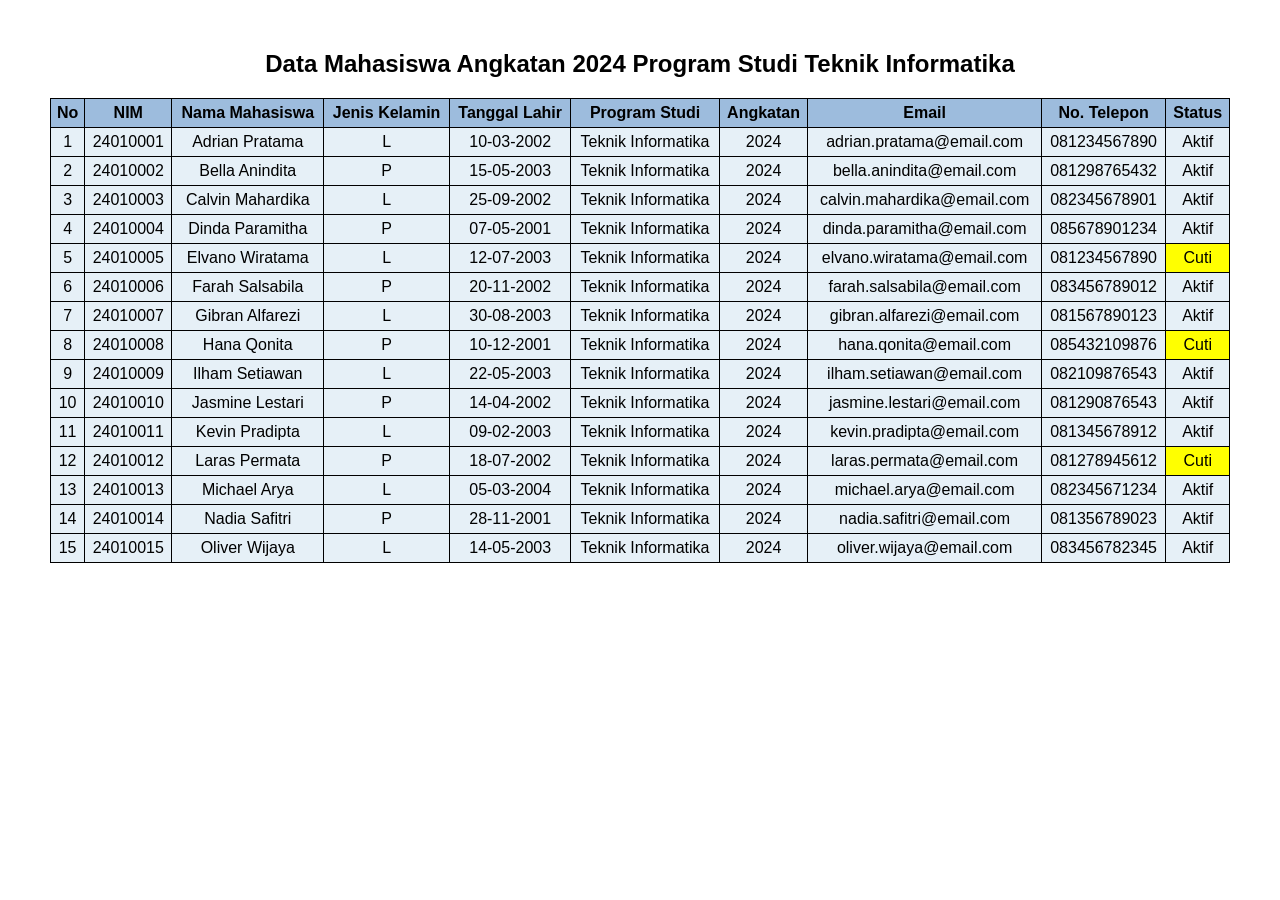
<file: Pertemuan 3/index.html>
<!DOCTYPE html>
<html lang="en">
<head>
    <meta charset="UTF-8">
    <meta name="viewport" content="width=device-width, initial-scale=1.0">
    <title>Tabel Mahasiswa</title>
    <style>
        body {
            font-family: Arial, sans-serif;
            text-align: center;
            margin: 50px;
        }
        table {
            width: 100%;
            border-collapse: collapse;
        }
        th, td {
            border: 1px solid black;
            padding: 5px;
        }
        th {
            background-color: #9dbcdd;
            color: rgb(0, 0, 0);
        }
        tr {
            background-color: #e6f0f7;
            transition: background-color 0.2s ease;
        }
        tr:hover {
            background-color: #90caf9;
        }
        td.cuti {
            background-color: yellow;
        }
    </style>
</head>
<body>
    <h2>Data Mahasiswa Angkatan 2024 Program Studi Teknik Informatika</h2>
    <table>
        <tr>
            <th>No</th>
            <th>NIM</th>
            <th>Nama Mahasiswa</th>
            <th>Jenis Kelamin</th>
            <th>Tanggal Lahir</th>
            <th>Program Studi</th>
            <th>Angkatan</th>
            <th>Email</th>
            <th>No. Telepon</th>
            <th>Status</th>
        </tr>
        <tr>
            <td>1</td>
            <td>24010001</td>
            <td>Adrian Pratama</td>
            <td>L</td>
            <td>10-03-2002</td>
            <td>Teknik Informatika</td>
            <td>2024</td>
            <td>adrian.pratama@email.com</td>
            <td>081234567890</td>
            <td>Aktif</td>
        </tr>
        <tr>
            <td>2</td>
            <td>24010002</td>
            <td>Bella Anindita</td>
            <td>P</td>
            <td>15-05-2003</td>
            <td>Teknik Informatika</td>
            <td>2024</td>
            <td>bella.anindita@email.com</td>
            <td>081298765432</td>
            <td>Aktif</td>
        </tr>
        <tr>
            <td>3</td>
            <td>24010003</td>
            <td>Calvin Mahardika</td>
            <td>L</td>
            <td>25-09-2002</td>
            <td>Teknik Informatika</td>
            <td>2024</td>
            <td>calvin.mahardika@email.com</td>
            <td>082345678901</td>
            <td>Aktif</td>
        </tr>
        <tr>
            <td>4</td>
            <td>24010004</td>
            <td>Dinda Paramitha</td>
            <td>P</td>
            <td>07-05-2001</td>
            <td>Teknik Informatika</td>
            <td>2024</td>
            <td>dinda.paramitha@email.com</td>
            <td>085678901234</td>
            <td>Aktif</td>
        </tr>
        <tr>
            <td>5</td>
            <td>24010005</td>
            <td>Elvano Wiratama</td>
            <td>L</td>
            <td>12-07-2003</td>
            <td>Teknik Informatika</td>
            <td>2024</td>
            <td>elvano.wiratama@email.com</td>
            <td>081234567890</td>
            <td class="cuti">Cuti</td>
        </tr>
        <tr>
            <td>6</td>
            <td>24010006</td>
            <td>Farah Salsabila</td>
            <td>P</td>
            <td>20-11-2002</td>
            <td>Teknik Informatika</td>
            <td>2024</td>
            <td>farah.salsabila@email.com</td>
            <td>083456789012</td>
            <td>Aktif</td>
        </tr>
        <tr>
            <td>7</td>
            <td>24010007</td>
            <td>Gibran Alfarezi</td>
            <td>L</td>
            <td>30-08-2003</td>
            <td>Teknik Informatika</td>
            <td>2024</td>
            <td>gibran.alfarezi@email.com</td>
            <td>081567890123</td>
            <td>Aktif</td>
        </tr>
        <tr>
            <td>8</td>
            <td>24010008</td>
            <td>Hana Qonita</td>
            <td>P</td>
            <td>10-12-2001</td>
            <td>Teknik Informatika</td>
            <td>2024</td>
            <td>hana.qonita@email.com</td>
            <td>085432109876</td>
            <td class="cuti">Cuti</td>
        </tr>
        <tr>
            <td>9</td>
            <td>24010009</td>
            <td>Ilham Setiawan</td>
            <td>L</td>
            <td>22-05-2003</td>
            <td>Teknik Informatika</td>
            <td>2024</td>
            <td>ilham.setiawan@email.com</td>
            <td>082109876543</td>
            <td>Aktif</td>
        </tr>
        <tr>
            <td>10</td>
            <td>24010010</td>
            <td>Jasmine Lestari</td>
            <td>P</td>
            <td>14-04-2002</td>
            <td>Teknik Informatika</td>
            <td>2024</td>
            <td>jasmine.lestari@email.com</td>
            <td>081290876543</td>
            <td>Aktif</td>
        </tr>
        <tr>
            <td>11</td>
            <td>24010011</td>
            <td>Kevin Pradipta</td>
            <td>L</td>
            <td>09-02-2003</td>
            <td>Teknik Informatika</td>
            <td>2024</td>
            <td>kevin.pradipta@email.com</td>
            <td>081345678912</td>
            <td>Aktif</td>
        </tr>
        <tr>
            <td>12</td>
            <td>24010012</td>
            <td>Laras Permata</td>
            <td>P</td>
            <td>18-07-2002</td>
            <td>Teknik Informatika</td>
            <td>2024</td>
            <td>laras.permata@email.com</td>
            <td>081278945612</td>
            <td class="cuti">Cuti</td>
        </tr>
        <tr>
            <td>13</td>
            <td>24010013</td>
            <td>Michael Arya</td>
            <td>L</td>
            <td>05-03-2004</td>
            <td>Teknik Informatika</td>
            <td>2024</td>
            <td>michael.arya@email.com</td>
            <td>082345671234</td>
            <td>Aktif</td>
        </tr>
        <tr>
            <td>14</td>
            <td>24010014</td>
            <td>Nadia Safitri</td>
            <td>P</td>
            <td>28-11-2001</td>
            <td>Teknik Informatika</td>
            <td>2024</td>
            <td>nadia.safitri@email.com</td>
            <td>081356789023</td>
            <td>Aktif</td>
        </tr>
        <tr>
            <td>15</td>
            <td>24010015</td>
            <td>Oliver Wijaya</td>
            <td>L</td>
            <td>14-05-2003</td>
            <td>Teknik Informatika</td>
            <td>2024</td>
            <td>oliver.wijaya@email.com</td>
            <td>083456782345</td>
            <td>Aktif</td>
        </tr>
    </table>
    </body>
</body>
</html>
</file>
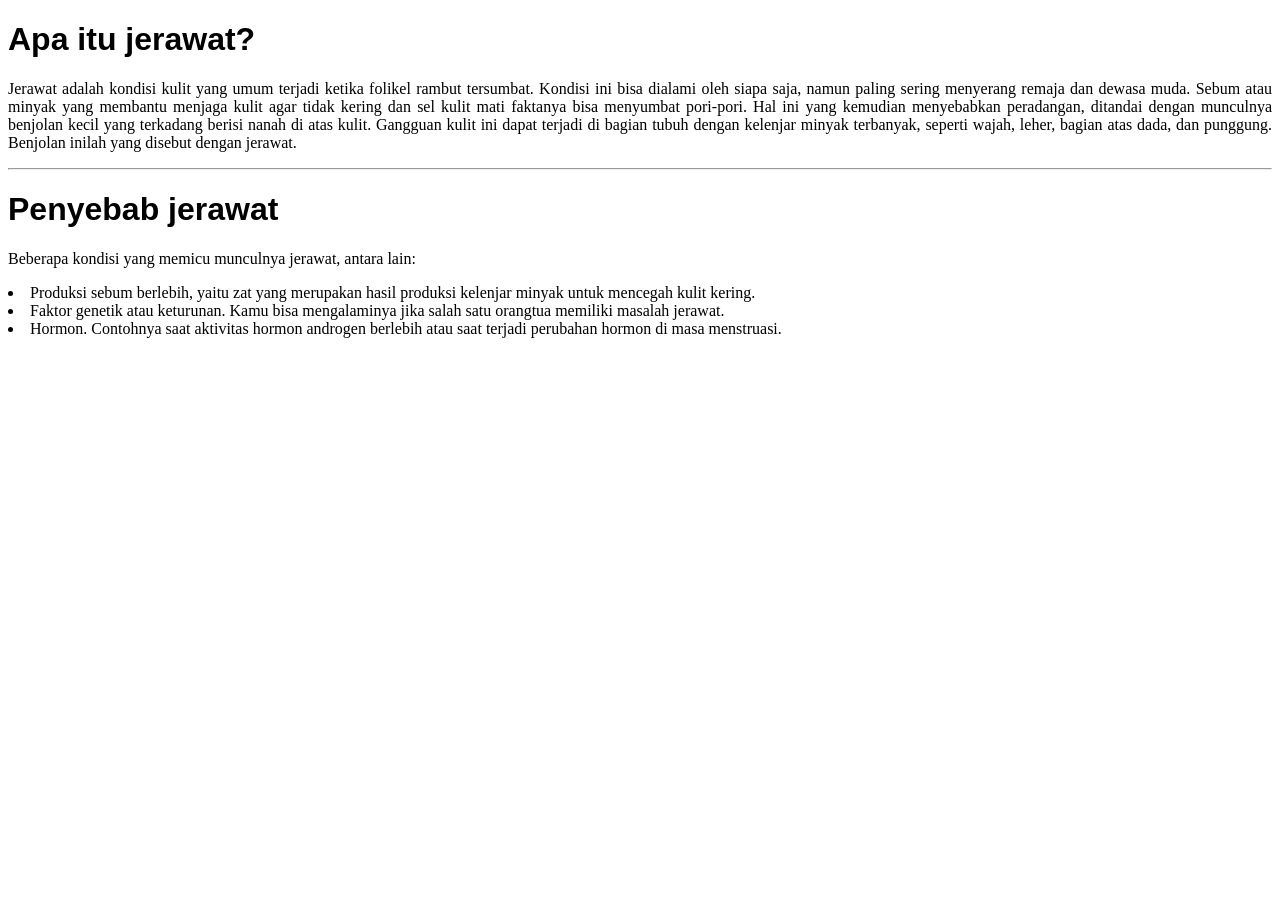
<file: tugas pertemuan 2.html>
<!DOCTYPE html>
<html lang="en">
<head>
    <meta charset="UTF-8">
    <meta name="viewport" content="width=device-width, initial-scale=1.0">
    <title>Apa itu jerawat dan penyebabnya</title>
</head>
<body>
    <header></header>
    <body>
        <h1 style="font-family: 'Franklin Gothic Medium', 'Arial Narrow', Arial, sans-serif;">Apa itu jerawat?</h1>
        <p style="text-align: justify;">Jerawat adalah kondisi kulit yang umum terjadi ketika folikel rambut tersumbat. Kondisi ini bisa dialami oleh siapa saja, namun paling sering menyerang remaja dan dewasa muda. 
            Sebum atau minyak yang membantu menjaga kulit agar tidak kering dan sel kulit mati faktanya bisa menyumbat pori-pori. Hal ini yang kemudian menyebabkan peradangan, 
            ditandai dengan munculnya benjolan kecil yang terkadang berisi nanah di atas kulit.
            Gangguan kulit ini dapat terjadi di bagian tubuh dengan kelenjar minyak terbanyak, seperti wajah, leher, bagian atas dada, dan punggung. Benjolan inilah yang disebut dengan jerawat.</p>
        <hr>
        <h1 style="font-family: 'Franklin Gothic Medium', 'Arial Narrow', Arial, sans-serif;  ">Penyebab jerawat</h1>
        <p style="text-align: justify;">Beberapa kondisi yang memicu munculnya jerawat, antara lain: </p> 
        <li>Produksi sebum berlebih, yaitu zat yang merupakan hasil produksi kelenjar minyak untuk mencegah kulit kering.</li>   
        <li>Faktor genetik atau keturunan. Kamu bisa mengalaminya jika salah satu orangtua memiliki masalah jerawat.</li>
        <li>Hormon. Contohnya saat aktivitas hormon androgen berlebih atau saat terjadi perubahan hormon di masa menstruasi.</li>
    </body>
</body>
</html>
</file>
